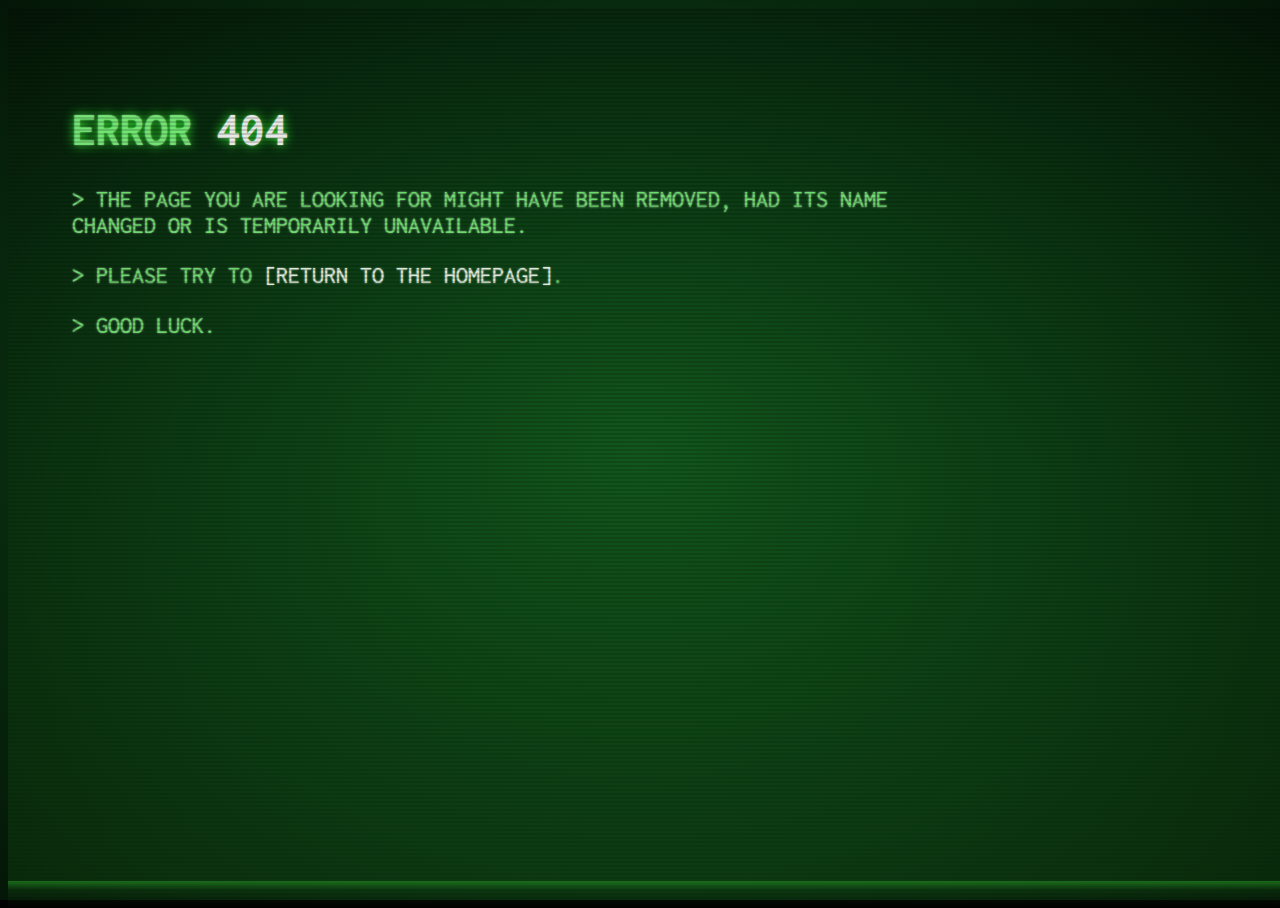
<file: src/main/resources/templates/error-404.html>
<!DOCTYPE html>
<html lang="en">

<head>
<link href="css/style.css" rel="stylesheet" type="text/css" />
        <title>404 NotFound</title>
    </head>
    <body>
        <div class="noise"></div>
			<div class="overlay"></div>
			<div class="terminal">
			  <h1>Error <span class="errorcode">404</span></h1>
			  <p class="output">The page you are looking for might have been removed, had its name changed or is temporarily unavailable.</p>
			  <p class="output">Please try to <a href="#2">return to the homepage</a>.</p>
			  <p class="output">Good luck.</p>
		</div>
       
    </body>

</html>
</file>
<file: src/main/resources/templates/css/style.css>
@import 'https://fonts.googleapis.com/css?family=Inconsolata';

html {
  min-height: 100%;
}

body {
  box-sizing: border-box;
  height: 100%;
  background-color: #000000;
  background-image: radial-gradient(#11581E, #041607), url("https://media.giphy.com/media/oEI9uBYSzLpBK/giphy.gif");
  background-repeat: no-repeat;
  background-size: cover;
  font-family: 'Inconsolata', Helvetica, sans-serif;
  font-size: 1.5rem;
  color: rgba(128, 255, 128, 0.8);
  text-shadow:
      0 0 1ex rgba(51, 255, 51, 1),
      0 0 2px rgba(255, 255, 255, 0.8);
}

.noise {
  pointer-events: none;
  position: absolute;
  width: 100%;
  height: 100%;
  background-image: url("https://media.giphy.com/media/oEI9uBYSzLpBK/giphy.gif");
  background-repeat: no-repeat;
  background-size: cover;
  z-index: -1;
  opacity: .02;
}

.overlay {
  pointer-events: none;
  position: absolute;
  width: 100%;
  height: 100%;
  background:
      repeating-linear-gradient(
      180deg,
      rgba(0, 0, 0, 0) 0,
      rgba(0, 0, 0, 0.3) 50%,
      rgba(0, 0, 0, 0) 100%);
  background-size: auto 4px;
  z-index: 1;
}

.overlay::before {
  content: "";
  pointer-events: none;
  position: absolute;
  display: block;
  top: 0;
  left: 0;
  right: 0;
  bottom: 0;
  width: 100%;
  height: 100%;
  background-image: linear-gradient(
      0deg,
      transparent 0%,
      rgba(32, 128, 32, 0.2) 2%,
      rgba(32, 128, 32, 0.8) 3%,
      rgba(32, 128, 32, 0.2) 3%,
      transparent 100%);
  background-repeat: no-repeat;
  animation: scan 7.5s linear 0s infinite;
}

@keyframes scan {
  0%        { background-position: 0 -100vh; }
  35%, 100% { background-position: 0 100vh; }
}

.terminal {
  box-sizing: inherit;
  position: absolute;
  height: 100%;
  width: 1000px;
  max-width: 100%;
  padding: 4rem;
  text-transform: uppercase;
}

.output {
  color: rgba(128, 255, 128, 0.8);
  text-shadow:
      0 0 1px rgba(51, 255, 51, 0.4),
      0 0 2px rgba(255, 255, 255, 0.8);
}

.output::before {
  content: "> ";
}

/*
.input {
  color: rgba(192, 255, 192, 0.8);
  text-shadow:
      0 0 1px rgba(51, 255, 51, 0.4),
      0 0 2px rgba(255, 255, 255, 0.8);
}

.input::before {
  content: "$ ";
}
*/

a {
  color: #fff;
  text-decoration: none;
}

a::before {
  content: "[";
}

a::after {
  content: "]";
}

.errorcode {
  color: white;
}
</file>
